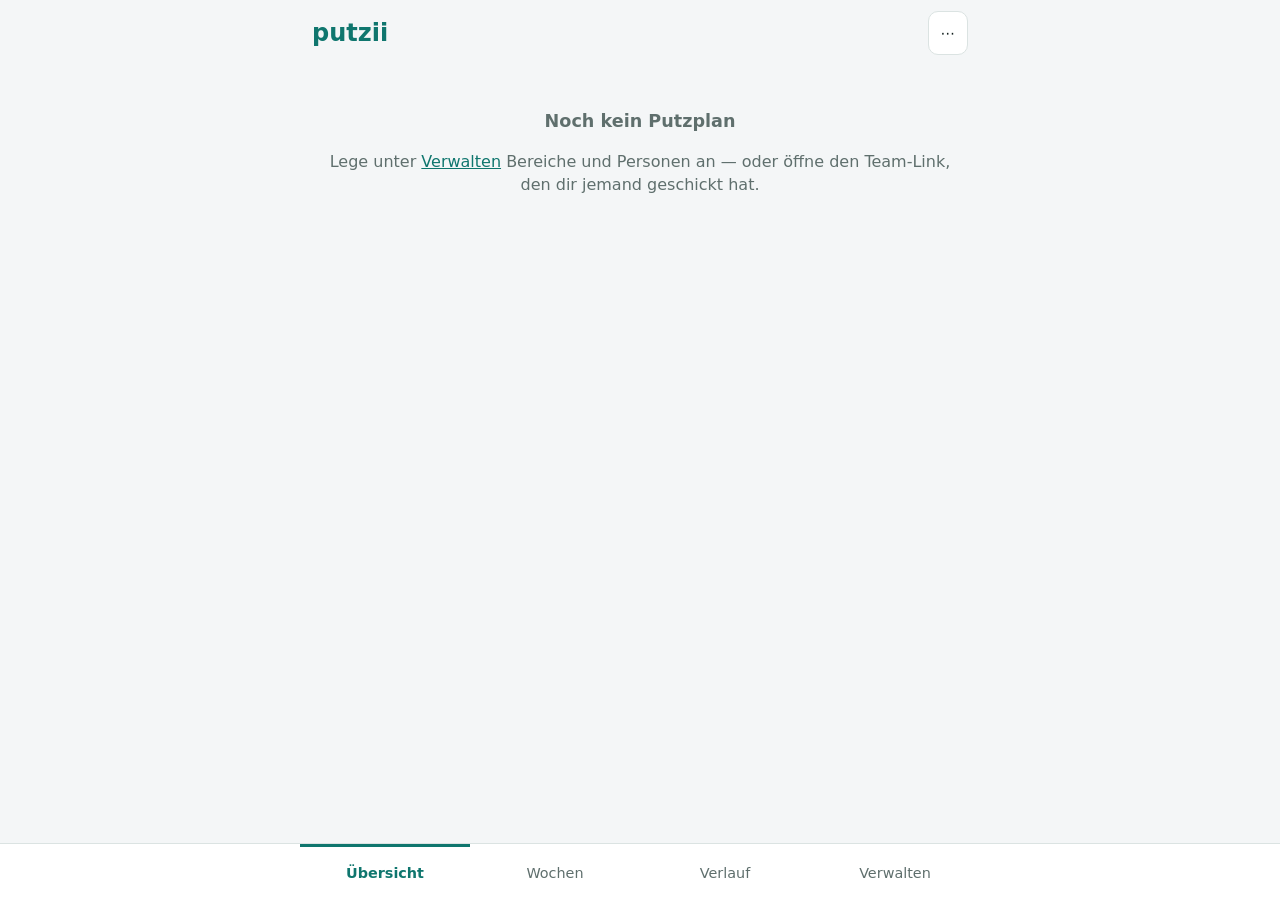
<file: index.html>
<!doctype html>
<!-- SPDX-License-Identifier: GPL-3.0-or-later -->
<html lang="de">
  <head>
    <meta charset="utf-8" />
    <meta name="viewport" content="width=device-width, initial-scale=1, viewport-fit=cover" />
    <meta
      name="description"
      content="putzii — minimaler Putzplan. Kein Backend, kein Server: geteilt per Link, Check-in per QR, alles lokal."
    />
    <meta name="theme-color" media="(prefers-color-scheme: light)" content="#0f766e" />
    <meta name="theme-color" media="(prefers-color-scheme: dark)" content="#101615" />
    <meta name="color-scheme" content="dark light" />
    <meta name="mobile-web-app-capable" content="yes" />
    <meta name="apple-mobile-web-app-capable" content="yes" />
    <meta name="apple-mobile-web-app-title" content="putzii" />
    <meta name="referrer" content="no-referrer" />
    <meta name="robots" content="noindex, nofollow" />
    <meta
      http-equiv="Content-Security-Policy"
      content="default-src 'self'; script-src 'self'; style-src 'self' 'unsafe-inline'; img-src 'self' data: blob:; connect-src 'self'; manifest-src 'self'; worker-src 'self'; base-uri 'self'; form-action 'self';"
    />
    <title>putzii – Putzplan</title>
    <link rel="icon" type="image/svg+xml" href="favicon.svg" />
    <link rel="manifest" href="manifest.json" />
    <link rel="stylesheet" href="style.css" />
    <link rel="stylesheet" href="print.css" media="print" />
  </head>
  <body>
    <header class="app-header">
      <h1><a href="#uebersicht" class="brand">putzii</a></h1>
      <div class="header-actions">
        <button id="btn-share-header" class="btn btn-primary btn-small" hidden>
          Update teilen<span id="share-badge-count" class="badge" hidden></span>
        </button>
        <!-- Always visible: the only path to Teilen on a fresh install
             (share button stays hidden until the plan has data) and in
             view mode — never hide it. -->
        <a id="link-teilen" class="btn btn-small" href="#teilen" aria-label="Teilen, QR und Daten">⋯</a>
      </div>
    </header>

    <div id="banner-pending" class="banner" hidden>
      <span id="banner-pending-text"></span>
      <a id="banner-pending-link" class="btn btn-primary btn-small" href="c.html">Jetzt eintragen →</a>
    </div>

    <nav class="tabs" aria-label="Hauptnavigation">
      <a href="#uebersicht" data-route="uebersicht">Übersicht</a>
      <a href="#wochen" data-route="wochen">Wochen</a>
      <a href="#verlauf" data-route="verlauf">Verlauf</a>
      <a href="#verwalten" data-route="verwalten" data-hide-in-view-mode>Verwalten</a>
    </nav>

    <main>
      <section id="view-uebersicht" hidden>
        <div id="cards-container" class="cards"></div>
        <div id="empty-uebersicht" class="empty-state" hidden>
          <h2>Noch kein Putzplan</h2>
          <p>
            Lege unter <a href="#verwalten">Verwalten</a> Bereiche und Personen an —
            oder öffne den Team-Link, den dir jemand geschickt hat.
          </p>
        </div>
      </section>

      <section id="view-wochen" hidden>
        <ul id="weeks-list" class="weeks-list"></ul>
        <button id="weeks-more" class="btn weeks-more" type="button">Mehr Wochen</button>
      </section>

      <section id="view-verlauf" hidden>
        <div class="filter-row">
          <label for="filter-area">Bereich:</label>
          <select id="filter-area"><option value="">Alle</option></select>
        </div>
        <ul id="history-list" class="history"></ul>
        <p id="empty-verlauf" class="empty-state" hidden>Noch keine Einträge.</p>
      </section>

      <section id="view-verwalten" hidden>
        <h2>Plan</h2>
        <div class="form-row">
          <label for="plan-name" class="sr-only">Plan-Name</label>
          <input id="plan-name" type="text" maxlength="40" placeholder="Plan-Name, z. B. WG Hauptstraße" />
          <button id="btn-plan-rename" class="btn">Umbenennen</button>
        </div>
        <div id="plan-switcher" class="form-row" hidden>
          <label for="plan-select">Aktiver Plan:</label>
          <select id="plan-select"></select>
        </div>
        <p id="clock-warning" class="warn" hidden></p>

        <h2>Bereiche</h2>
        <ul id="area-list" class="manage-list"></ul>
        <div class="form-row">
          <label for="new-area-name" class="sr-only">Neuer Bereich</label>
          <input id="new-area-name" type="text" maxlength="40" placeholder="z. B. Küche" />
          <label for="new-area-interval" class="sr-only">Intervall in Tagen</label>
          <input id="new-area-interval" type="number" inputmode="numeric" autocomplete="off" min="1" max="365" value="7" title="Intervall in Tagen" />
          <button id="btn-area-add" class="btn btn-primary">+ Bereich</button>
        </div>

        <h2>Personen</h2>
        <ul id="people-list" class="manage-list"></ul>
        <div class="form-row">
          <label for="new-person-name" class="sr-only">Neue Person</label>
          <input id="new-person-name" type="text" maxlength="40" placeholder="Name" />
          <button id="btn-person-add" class="btn btn-primary">+ Person</button>
        </div>

        <h2>Neuer Plan</h2>
        <div class="form-row">
          <button id="btn-plan-create" class="btn">Weiteren Plan anlegen</button>
        </div>

        <h2>Teilen &amp; Daten</h2>
        <div class="form-row">
          <a class="btn" href="#teilen">Teilen, QR &amp; Daten →</a>
        </div>
      </section>

      <section id="view-teilen" hidden>
        <h2>Automatisch synchron (Server)</h2>
        <p id="drop-status" class="muted"></p>
        <div class="share-actions">
          <button id="btn-drop-sync" class="btn" hidden>Jetzt synchronisieren</button>
          <button id="btn-drop-disconnect" class="btn" hidden>Server trennen</button>
        </div>
        <div class="honesty-note">
          <strong>Wer deinen Zugangs-Link hat, kann alles.</strong> Den ganzen Plan lesen —
          auch die Vergangenheit — und unter jedem Namen eintragen (nachvollziehbar im
          Protokoll). Der Link ist dein Schlüssel: nur persönlich weitergeben, wie einen
          Wohnungsschlüssel. Links teilen weiter wie bisher — der Server ist nur der
          Briefkasten, der nie schläft. Auf dem Server liegt der Plan verschlüsselt.
        </div>

        <h2>Teilen</h2>
        <p id="share-stats" class="muted"></p>
        <div class="share-actions">
          <button id="btn-share-team" class="btn btn-primary">Team-Link teilen</button>
          <button id="btn-share-view" class="btn">Nur-Ansicht-Link teilen</button>
          <button id="btn-share-qr" class="btn">Team-Link als QR</button>
        </div>
        <div id="share-qr-wrap" class="qr-wrap" hidden>
          <canvas id="share-qr-canvas"></canvas>
          <p id="share-qr-note" class="muted"></p>
        </div>
        <textarea id="share-fallback" class="share-fallback" readonly hidden rows="4"></textarea>

        <h2>Datei</h2>
        <div class="share-actions">
          <button id="btn-export-file" class="btn">Plan als Datei exportieren</button>
          <label class="btn file-label" for="import-file">Datei importieren<input id="import-file" type="file" accept="application/json,.json" hidden /></label>
        </div>
        <div id="import-preview" class="banner" hidden>
          <span id="import-preview-text"></span>
          <button id="btn-import-apply" class="btn btn-primary btn-small">Übernehmen</button>
          <button id="btn-import-cancel" class="btn btn-small">Abbrechen</button>
        </div>

        <h2>QR-Codes für die Bereiche</h2>
        <p class="muted">Zum Aufhängen vor Ort — scannen öffnet den Check-in.</p>
        <div class="share-actions">
          <a href="#qr" class="btn">QR-Druckbogen öffnen</a>
        </div>

        <div class="honesty-note">
          <strong>Wer den Link hat, hat den Plan.</strong> Alle Bereiche, alle Namen, der
          geteilte Verlauf — und kann Einträge hinzufügen und den Link weitergeben. Es gibt
          keine Anmeldung: Der Nur-Ansicht-Link blendet nur die Verwaltung aus, er ist kein
          Schutz. Teile den Link nur mit deinem Team.
        </div>
      </section>

      <section id="view-qr" hidden>
        <div class="no-print form-row">
          <button id="btn-print" class="btn btn-primary">Drucken</button>
          <a href="#teilen" class="btn">Zurück</a>
        </div>
        <div id="qr-sheet" class="qr-sheet"></div>
      </section>
    </main>

    <div id="toast" class="toast" role="status" aria-live="polite" hidden></div>

    <noscript><p class="empty-state">putzii braucht JavaScript — es gibt keinen Server, alles passiert lokal im Browser.</p></noscript>

    <script src="qrcodegen.js"></script>
    <script src="helpers.js"></script>
    <script src="store.js"></script>
    <script src="model.js"></script>
    <script src="share.js"></script>
    <script src="dropcrypto.js"></script>
    <script src="drop.js"></script>
    <script src="sync.js"></script>
    <script src="router.js"></script>
    <script src="ui-weeks.js"></script>
    <script src="ui-views.js"></script>
    <script src="ui-manage.js"></script>
    <script src="ui-share.js"></script>
    <script src="app.js"></script>
    <!-- Not for the page: c.html owns the check-in UI and this module boots
         only where #checkin-root exists. It is here so the self-check can
         assert its German copy in the BROWSER too — headless-only assertions
         skip themselves exactly where the main run happens. -->
    <script src="ui-checkin.js"></script>
    <script src="self-check.js"></script>
    <script src="sw-register.js"></script>
  </body>
</html>
</file>
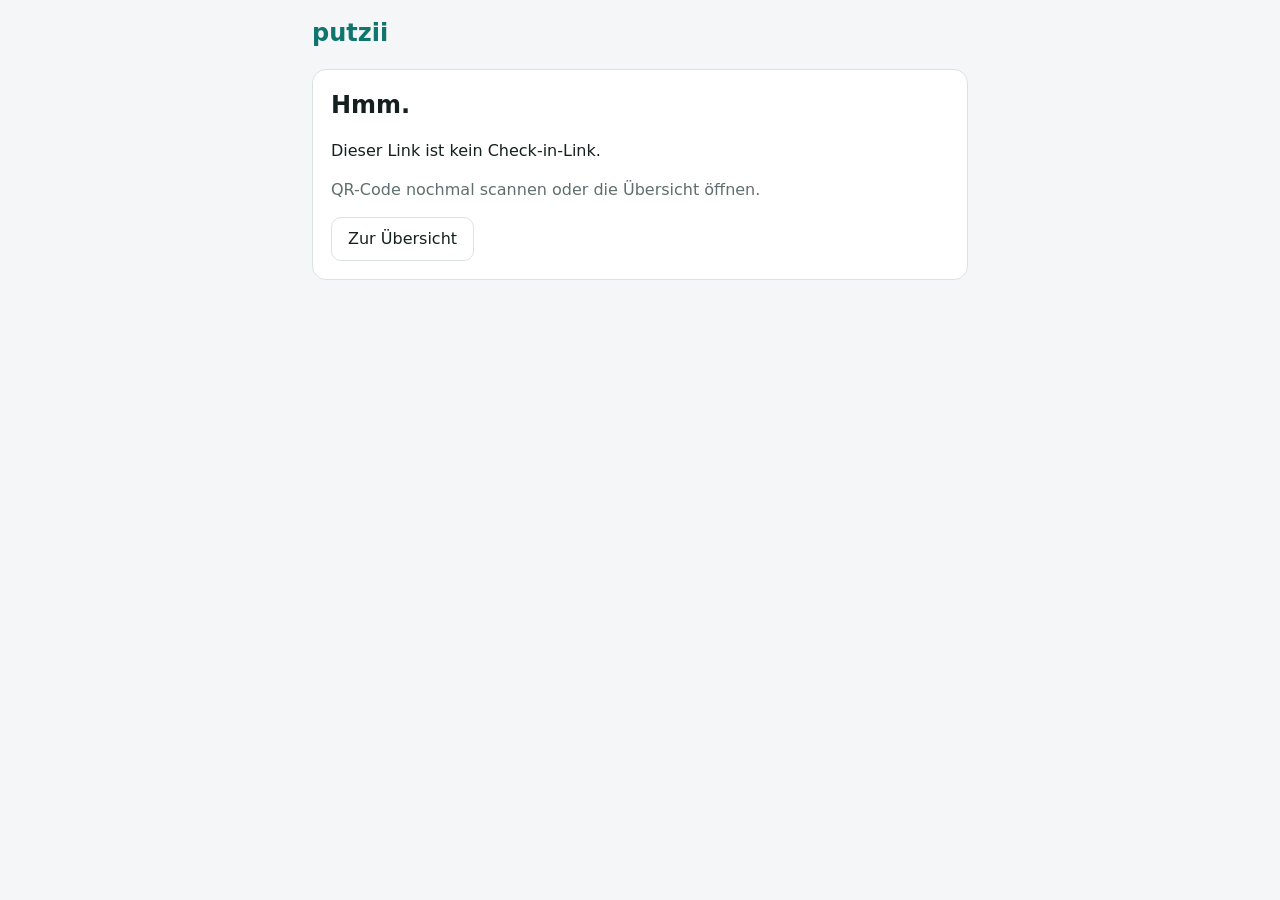
<file: c.html>
<!doctype html>
<!-- SPDX-License-Identifier: GPL-3.0-or-later -->
<html lang="de">
  <head>
    <meta charset="utf-8" />
    <meta name="viewport" content="width=device-width, initial-scale=1, viewport-fit=cover" />
    <meta name="description" content="putzii Check-in" />
    <meta name="theme-color" media="(prefers-color-scheme: light)" content="#0f766e" />
    <meta name="theme-color" media="(prefers-color-scheme: dark)" content="#101615" />
    <meta name="color-scheme" content="dark light" />
    <meta name="mobile-web-app-capable" content="yes" />
    <meta name="apple-mobile-web-app-capable" content="yes" />
    <meta name="apple-mobile-web-app-title" content="putzii" />
    <meta name="referrer" content="no-referrer" />
    <meta name="robots" content="noindex, nofollow" />
    <meta
      http-equiv="Content-Security-Policy"
      content="default-src 'self'; script-src 'self'; style-src 'self' 'unsafe-inline'; img-src 'self' data: blob:; connect-src 'self'; manifest-src 'self'; worker-src 'self'; base-uri 'self'; form-action 'self';"
    />
    <title>putzii – Check-in</title>
    <link rel="icon" type="image/svg+xml" href="favicon.svg" />
    <link rel="manifest" href="manifest.json" />
    <link rel="stylesheet" href="style.css" />
  </head>
  <body>
    <header class="app-header">
      <h1><a href="index.html#uebersicht" class="brand">putzii</a></h1>
    </header>

    <main>
      <section id="checkin-root" aria-live="polite"></section>
    </main>

    <div id="toast" class="toast" role="status" aria-live="polite" hidden></div>

    <noscript><p class="empty-state">putzii braucht JavaScript — es gibt keinen Server, alles passiert lokal im Browser.</p></noscript>

    <script src="helpers.js"></script>
    <script src="store.js"></script>
    <script src="model.js"></script>
    <script src="share.js"></script>
    <script src="dropcrypto.js"></script>
    <script src="drop.js"></script>
    <script src="sync.js"></script>
    <script src="ui-checkin.js"></script>
    <script src="sw-register.js"></script>
  </body>
</html>
</file>
<file: style.css>
/* SPDX-License-Identifier: GPL-3.0-or-later */

:root {
  --bg: #f4f6f7;
  --card: #ffffff;
  --text: #14201f;
  --muted: #5f6f6d;
  --border: #dbe3e2;
  --accent: #0f766e;
  --accent-text: #ffffff;
  --ok: #16a34a;
  --soon: #d97706;
  --overdue: #dc2626;
  --warn-bg: #fef3c7;
  --warn-text: #92400e;
  --banner-bg: #e0f2f1;
  --navbar-h: 56px;
  --pressed: rgba(0, 0, 0, 0.1);
}

@media (prefers-color-scheme: dark) {
  :root {
    --bg: #101615;
    --card: #1a2322;
    --text: #e4ecea;
    --muted: #93a5a2;
    --border: #2b3736;
    --accent: #14b8a6;
    --accent-text: #04211d;
    --warn-bg: #3b2f14;
    --warn-text: #fcd34d;
    --banner-bg: #14302d;
    --pressed: rgba(255, 255, 255, 0.12);
  }
}

* {
  box-sizing: border-box;
}

/* Author display values (flex etc.) would otherwise beat the UA's [hidden]
   rule — the JS toggles visibility exclusively via the hidden attribute. */
[hidden] {
  display: none !important;
}

html {
  font-family: system-ui, -apple-system, sans-serif;
}

body {
  margin: 0 auto;
  max-width: 680px;
  background: var(--bg);
  color: var(--text);
  line-height: 1.45;
  /* viewport-fit=cover is set, so notched devices need the inset padding too. */
  padding: 0 max(12px, env(safe-area-inset-left)) env(safe-area-inset-bottom)
    max(12px, env(safe-area-inset-right));
  /* the :active pressed state below is the tap feedback */
  -webkit-tap-highlight-color: transparent;
}

.app-header {
  display: flex;
  align-items: center;
  justify-content: space-between;
  gap: 12px;
  padding-top: max(10px, env(safe-area-inset-top));
}

.app-header h1 {
  margin: 6px 0;
  font-size: 1.5rem;
}

.brand {
  color: var(--accent);
  text-decoration: none;
}

.header-actions {
  display: flex;
  align-items: center;
  gap: 8px;
}

h2 {
  font-size: 1.1rem;
  margin: 22px 0 8px;
}

a {
  color: var(--accent);
}

.sr-only {
  position: absolute;
  width: 1px;
  height: 1px;
  overflow: hidden;
  clip: rect(0 0 0 0);
  white-space: nowrap;
}

/* --- navigation: fixed bottom bar (thumb zone) --- */

.tabs {
  position: fixed;
  left: 0;
  right: 0;
  bottom: 0;
  z-index: 50;
  display: flex;
  justify-content: center;
  background: var(--card);
  border-top: 1px solid var(--border);
  padding-bottom: env(safe-area-inset-bottom);
  padding-left: env(safe-area-inset-left);
  padding-right: env(safe-area-inset-right);
}

.tabs a {
  flex: 1 1 0;
  max-width: 170px;
  padding: 10px 12px;
  min-height: var(--navbar-h);
  display: flex;
  align-items: center;
  justify-content: center;
  text-decoration: none;
  color: var(--muted);
  border-top: 3px solid transparent;
  white-space: nowrap;
  font-size: 0.9rem;
  touch-action: manipulation;
}

.tabs a.active {
  color: var(--accent);
  border-top-color: var(--accent);
  font-weight: 600;
}

/* Clearance for the fixed bar — sibling combinators keep c.html (no .tabs)
   unaffected. The main padding also keeps #weeks-more (IntersectionObserver
   sentinel) from sitting permanently occluded-but-intersecting under the bar. */
.tabs ~ main {
  padding-bottom: calc(var(--navbar-h) + 16px + env(safe-area-inset-bottom));
}

.tabs ~ .toast {
  bottom: calc(var(--navbar-h) + 12px + env(safe-area-inset-bottom));
}

/* --- buttons & forms --- */

.btn {
  display: inline-flex;
  align-items: center;
  justify-content: center;
  gap: 8px;
  min-height: 44px;
  padding: 8px 16px;
  border: 1px solid var(--border);
  border-radius: 10px;
  background: var(--card);
  color: var(--text);
  font-size: 1rem;
  cursor: pointer;
  text-decoration: none;
  touch-action: manipulation;
}

.btn-primary {
  background: var(--accent);
  border-color: var(--accent);
  color: var(--accent-text);
  font-weight: 600;
}

/* Smaller type/padding than .btn, but never a smaller touch target. */
.btn-small {
  min-height: 44px;
  padding: 6px 12px;
  font-size: 0.9rem;
}

.btn-danger {
  color: var(--overdue);
}

.btn:disabled {
  opacity: 0.5;
  cursor: default;
}

.badge {
  background: var(--accent-text);
  color: var(--accent);
  border-radius: 999px;
  padding: 1px 8px;
  font-size: 0.8rem;
  font-weight: 700;
}

input[type="text"],
input[type="number"],
select,
textarea {
  min-height: 44px;
  padding: 8px 10px;
  border: 1px solid var(--border);
  border-radius: 10px;
  background: var(--card);
  color: var(--text);
  font-size: 1rem;
}

input[type="number"] {
  width: 5.5em;
}

.form-row,
.filter-row,
.share-actions {
  display: flex;
  flex-wrap: wrap;
  align-items: center;
  gap: 8px;
  margin: 10px 0;
}

.form-row input[type="text"] {
  flex: 1;
  min-width: 140px;
}

.file-label {
  position: relative;
}

/* --- dashboard cards --- */

.cards {
  display: grid;
  gap: 10px;
}

.card {
  background: var(--card);
  border: 1px solid var(--border);
  border-left: 6px solid var(--muted);
  border-radius: 12px;
  padding: 12px 14px;
  display: flex;
  align-items: center;
  justify-content: space-between;
  gap: 10px;
}

.card.status-ok {
  border-left-color: var(--ok);
}

.card.status-soon {
  border-left-color: var(--soon);
}

.card.status-overdue {
  border-left-color: var(--overdue);
}

.card .area-name {
  font-size: 1.15rem;
  font-weight: 600;
  margin: 0 0 2px;
}

.card .due-line {
  margin: 0;
  font-weight: 600;
}

.status-ok .due-line {
  color: var(--ok);
}

.status-soon .due-line {
  color: var(--soon);
}

.status-overdue .due-line {
  color: var(--overdue);
}

.card .last-line {
  margin: 2px 0 0;
  color: var(--muted);
  font-size: 0.9rem;
}

/* --- history --- */

.history {
  list-style: none;
  margin: 0;
  padding: 0;
}

.history li {
  display: flex;
  justify-content: space-between;
  gap: 10px;
  padding: 10px 4px;
  border-bottom: 1px solid var(--border);
}

.history .who {
  font-weight: 600;
}

.history .when {
  color: var(--muted);
  white-space: nowrap;
}

.history .multi {
  color: var(--muted);
  font-size: 0.85rem;
}

.history .deleted-area {
  color: var(--muted);
}

/* --- manage lists --- */

.manage-list {
  list-style: none;
  margin: 0;
  padding: 0;
}

.manage-list li {
  display: flex;
  align-items: center;
  gap: 8px;
  padding: 6px 0;
  border-bottom: 1px solid var(--border);
}

.manage-list .grow {
  flex: 1;
}

.manage-list .muted {
  font-size: 0.9rem;
}

/* --- check-in page --- */

.checkin-card {
  background: var(--card);
  border: 1px solid var(--border);
  border-radius: 14px;
  padding: 18px;
  margin-top: 12px;
}

.checkin-card h2 {
  margin: 0 0 4px;
  font-size: 1.5rem;
}

.person-grid {
  display: grid;
  grid-template-columns: repeat(auto-fill, minmax(130px, 1fr));
  gap: 8px;
  margin: 14px 0;
}

.person-grid .btn.selected {
  border-color: var(--accent);
  outline: 2px solid var(--accent);
  font-weight: 700;
}

.big-confirm {
  width: 100%;
  font-size: 1.15rem;
  min-height: 54px;
  margin-top: 10px;
}

.result-check {
  font-size: 2.2rem;
  color: var(--ok);
  margin: 0;
}

.undo-bar {
  position: relative;
  overflow: hidden;
}

/* --- weeks (KW duty plan) --- */

.weeks-list {
  list-style: none;
  margin: 0;
  padding: 0;
  display: grid;
  gap: 10px;
}

.week-row {
  background: var(--card);
  border: 1px solid var(--border);
  border-radius: 12px;
  padding: 10px 12px;
}

.week-row.week-current {
  border-left: 6px solid var(--accent);
}

.week-head {
  display: flex;
  flex-wrap: wrap;
  align-items: baseline;
  gap: 8px;
  margin-bottom: 8px;
}

.week-kw {
  font-weight: 700;
}

.week-range {
  color: var(--muted);
}

.week-summary {
  flex-basis: 100%;
  font-size: 0.9rem;
}

.week-strip {
  display: grid;
  grid-template-columns: repeat(7, 1fr);
  gap: 2px;
}

/* Documented touch-target exception: 7 columns in a 320px viewport leave
   ~40px of WIDTH per cell (7 x 44 = 308 > 296 content px) — a 44px-wide
   calendar cell is geometrically impossible here, so the height compensates. */
.day-cell {
  display: flex;
  flex-direction: column;
  align-items: center;
  justify-content: center;
  gap: 1px;
  min-height: 56px;
  padding: 4px 0;
  border: 1px solid var(--border);
  border-radius: 8px;
  background: var(--card);
  color: var(--text);
  font-size: 0.8rem;
  cursor: pointer;
  touch-action: manipulation;
}

/* View mode disables cells but must keep full contrast — it is information,
   not a greyed-out control. */
.day-cell:disabled {
  cursor: default;
  opacity: 1;
}

.day-cell .day-dow {
  color: var(--muted);
  font-size: 0.7rem;
}

.day-cell .day-num {
  font-weight: 600;
}

.day-cell .day-mark {
  font-size: 0.75rem;
  min-height: 1em;
}

.state-planned {
  border-color: var(--accent);
  outline: 1px solid var(--accent);
}

.state-partial {
  border-color: var(--soon);
  outline: 1px solid var(--soon);
}

.state-partial .day-mark {
  color: var(--soon);
  font-weight: 700;
}

.state-done {
  background: var(--accent);
  border-color: var(--accent);
  color: var(--accent-text);
}

.state-done .day-dow {
  color: var(--accent-text);
  opacity: 0.8;
}

.state-extra .day-mark {
  color: var(--muted);
}

.day-editor {
  margin-top: 8px;
  border-top: 1px solid var(--border);
  padding-top: 8px;
}

.day-editor-title {
  margin: 0 0 6px;
  font-weight: 600;
}

.chips {
  display: flex;
  flex-wrap: wrap;
  gap: 6px;
  align-items: center;
}

.chip {
  min-height: 44px;
  padding: 8px 14px;
  border: 1px solid var(--border);
  border-radius: 999px;
  background: var(--card);
  color: var(--text);
  cursor: pointer;
  touch-action: manipulation;
}

.chip.selected {
  border-color: var(--accent);
  outline: 1px solid var(--accent);
  font-weight: 600;
}

/* one row per slot in the day editor: area label + person chips */
.slot-row {
  display: grid;
  gap: 4px;
  margin-top: 10px;
}

.slot-row-label {
  font-weight: 600;
  font-size: 0.9rem;
}

.slot-people {
  display: flex;
  flex-wrap: wrap;
  gap: 6px;
}

.day-editor:focus {
  outline: none;
}

.day-editor-actions {
  display: flex;
  gap: 8px;
  margin-top: 8px;
}

.weeks-more {
  width: 100%;
  margin-top: 10px;
}

.week-card {
  display: block;
  cursor: pointer;
}

.week-card-head {
  margin: 0 0 4px;
}

.week-card-tasks {
  list-style: none;
  margin: 4px 0;
  padding: 0;
}

.week-card-tasks li {
  padding: 1px 0;
}

.week-card .week-strip {
  margin-top: 8px;
  pointer-events: none;
}

/* --- misc --- */

.banner {
  display: flex;
  flex-wrap: wrap;
  align-items: center;
  gap: 10px;
  background: var(--banner-bg);
  border: 1px solid var(--border);
  border-radius: 12px;
  padding: 10px 14px;
  margin: 10px 0;
}

.warn {
  background: var(--warn-bg);
  color: var(--warn-text);
  border-radius: 10px;
  padding: 8px 12px;
}

.muted {
  color: var(--muted);
}

.empty-state {
  text-align: center;
  color: var(--muted);
  padding: 30px 10px;
}

.honesty-note {
  margin: 26px 0 14px;
  padding: 12px 14px;
  border: 1px dashed var(--border);
  border-radius: 12px;
  color: var(--muted);
  font-size: 0.92rem;
}

.share-fallback {
  width: 100%;
  font-family: ui-monospace, "SF Mono", Monaco, monospace;
  font-size: 0.8rem;
}

.qr-wrap {
  text-align: center;
  margin: 14px 0;
}

.qr-wrap canvas {
  max-width: min(360px, 100%);
  height: auto;
  background: #fff;
  border-radius: 8px;
}

.toast {
  position: fixed;
  left: 50%;
  bottom: max(16px, env(safe-area-inset-bottom));
  transform: translateX(-50%);
  z-index: 9999;
  padding: 10px 16px;
  border-radius: 10px;
  background: rgba(20, 20, 20, 0.92);
  color: #fff;
  font-size: 0.95rem;
  box-shadow: 0 4px 16px rgba(0, 0, 0, 0.35);
  display: flex;
  gap: 12px;
  align-items: center;
  max-width: 90vw;
}

.toast .btn {
  min-height: 44px;
  padding: 4px 14px;
}

/* --- QR sheet (screen preview; print layout lives in print.css) --- */

.qr-sheet {
  display: grid;
  grid-template-columns: repeat(2, 1fr);
  gap: 14px;
}

.qr-tile {
  border: 1px dashed var(--border);
  border-radius: 10px;
  padding: 12px;
  text-align: center;
  background: var(--card);
}

.qr-tile canvas {
  width: 40mm;
  height: 40mm;
  image-rendering: pixelated;
  background: #fff;
}

.qr-tile .tile-area {
  font-weight: 700;
  margin: 6px 0 0;
}

.qr-tile .tile-plan {
  color: var(--muted);
  font-size: 0.8rem;
  margin: 0;
}

/* --- pressed states: the tap feedback (tap-highlight is disabled on body).
   An inset overlay instead of transform — no layout shift, works on top of
   .btn-primary's accent fill. --- */

.btn:active:not(:disabled),
.chip:active,
.day-cell:active:not(:disabled),
.tabs a:active,
.week-card:active {
  box-shadow: inset 0 0 0 999px var(--pressed);
}

@media (max-width: 640px) {
  .form-row .btn,
  .share-actions .btn {
    flex: 1 1 auto;
  }
}
</file>
<file: print.css>
/* SPDX-License-Identifier: GPL-3.0-or-later */
/* Print layout for the QR sheet: 2×4 tiles per A4, everything else hidden. */

@page {
  size: A4 portrait;
  margin: 12mm;
}

body {
  background: #fff;
  color: #000;
  max-width: none;
  padding: 0;
}

.app-header,
.tabs,
.toast,
.banner,
.no-print,
#view-uebersicht,
#view-wochen,
#view-verlauf,
#view-verwalten,
#view-teilen {
  display: none !important;
}

#view-qr {
  display: block !important;
}

.qr-sheet {
  display: grid;
  grid-template-columns: repeat(2, 1fr);
  gap: 6mm;
}

.qr-tile {
  border: 0.3mm dashed #999; /* cut lines */
  border-radius: 0;
  padding: 5mm;
  text-align: center;
  background: #fff;
  break-inside: avoid;
}

.qr-tile canvas {
  width: 40mm;
  height: 40mm;
}

.qr-tile .tile-area {
  font-weight: 700;
  font-size: 14pt;
  margin: 2mm 0 0;
}

.qr-tile .tile-plan {
  color: #555;
  font-size: 9pt;
  margin: 0;
}
</file>
